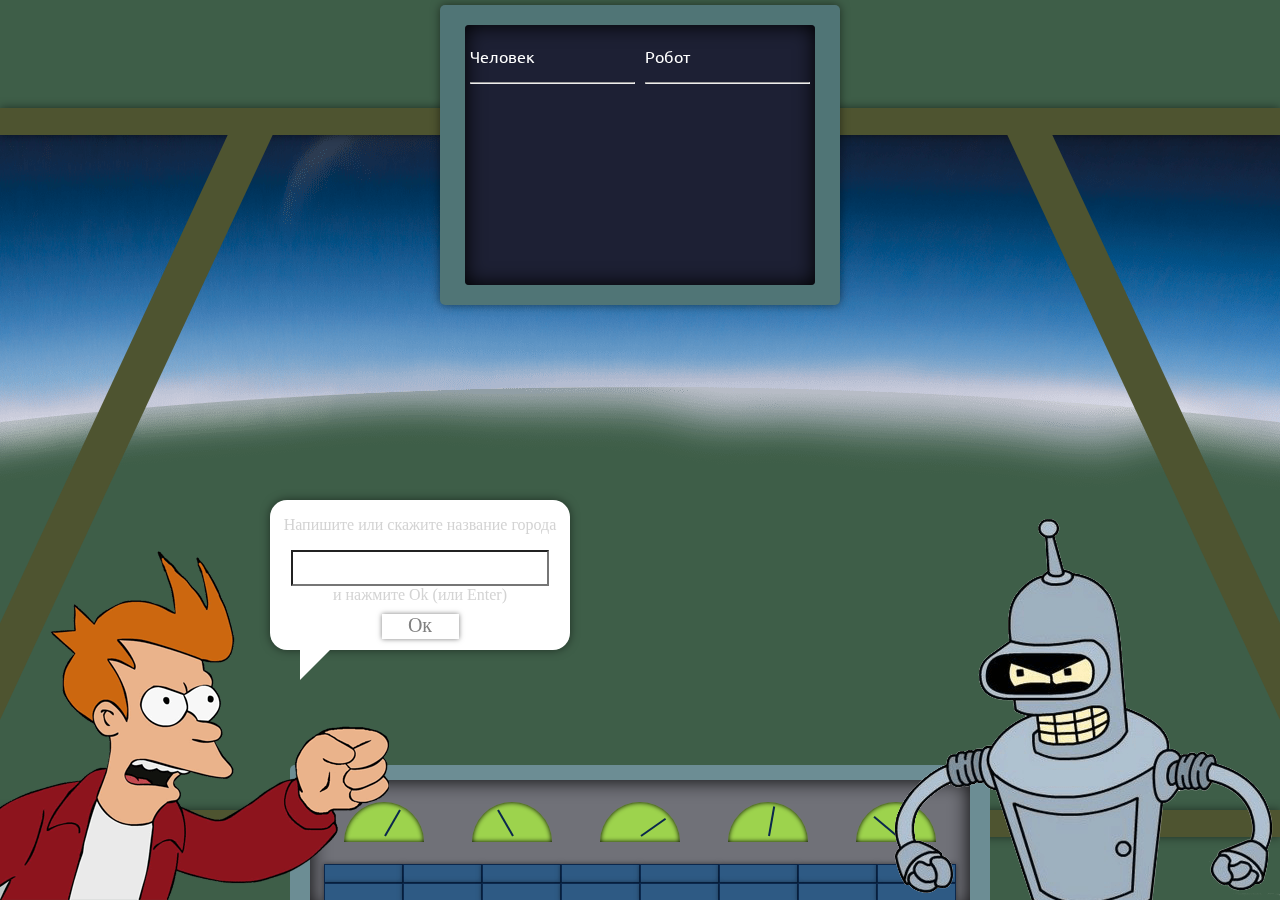
<file: index.html>
<!DOCTYPE html>
<html lang="en">
<head>
  <meta charset="UTF-8">
  <meta name="viewport" content="width=device-width, initial-scale=1.0">
  <meta http-equiv="X-UA-Compatible" content="ie=edge">
  <title>Санько Игорь - Задание №3 "Города"</title>
  <script src="//api-maps.yandex.ru/2.0/?load=package.standard&lang=ru-RU" type="text/javascript"></script>
  <link href="css/cities.css" rel="stylesheet">
  <link href="https://fonts.googleapis.com/css?family=Ubuntu" rel="stylesheet">
</head>
<body>

<div id="map"></div>
<div class="atmosphere"/></div>
<div class="monitor">
  <div class="screen">
     <div class="human">
       <p>Человек</p>
       <hr>
       <ul class="human-list"></ul>
     </div>
     <div class="robot">
       <p>Робот</p>
       <hr>
       <ul class="robot-list"></ul>
     </div>
  </div>
</div>
<div class="panel-t"/></div>
<div class="panel-b"/></div>
<div class="panel-l"></div>
<div class="panel-r"></div>
<div class="panel-bottom">
  <div class="board">
    <div class="round-devises">
      <div class="dev"><div class="arrow a1"></div></div>
      <div class="dev"><div class="arrow a2"></div></div>
      <div class="dev"><div class="arrow a3"></div></div>
      <div class="dev"><div class="arrow a4"></div></div>
      <div class="dev"><div class="arrow a5"></div></div>
    </div>
    <div class="buttons">
      <div class="button"></div><div class="button"></div><div class="button"></div><div class="button"></div><div class="button"></div><div class="button"></div><div class="button"></div><div class="button"></div><div class="button"></div><div class="button"></div><div class="button"></div><div class="button"></div><div class="button"></div><div class="button"></div><div class="button"></div><div class="button"></div>
    </div>
  </div>
</div>
<div id="fry"/>
<div id="bender"/>
<div id="human-speach" class="active">
  <p>Напишите или скажите название города</p>
  <input id="human-say" type="text" value=""><br>
  <span>и нажмите Ok (или Enter)</span>
  <div id="btn">Ок</div>
</div>
<div id="robot-speach">
  <p id="robot-say"></p>
</div>



<script src="js/cities.js" type="text/javascript"></script>
</body>
</html>
</file>
<file: css/cities.css>
html, body{
  margin: 0;
  padding: 0;
  background-color: #3E5E48;
}
.atmosphere{
  position: fixed;
  top:15vh;
  width:100%;
  height: 45vh;
  background-image: url(../assets/atmo.png);
  background-position: bottom;
  z-index: 500;
}
#map {
  width: 100%;
  height: 75vh;
  margin: auto;
  margin-top: 15vh;
  padding: 0;
}
#fry{
  display: block;
  z-index:1000;
  width: 400px;
  height: 389px;
  position: fixed;
  left:0;
  bottom:0;
  background-image: url(../assets/fry.png);
}
#bender{
  display: block;
  z-index:1000;
  width: 400px;
  height: 389px;
  position: fixed;
  right:0;
  bottom:0;
  background-image: url(../assets/bender.png);
}
#human-speach, #robot-speach{
  display: none;
  width: 300px;
  height: 150px;
  border-radius: 17px;
  position:fixed;
}
#human-speach{
  left:270px;
  bottom: 250px;
  z-index: 1000;
  background-color: #fff;
  box-shadow: 0 0 10px rgba(0,0,0,0.5);
  text-align: center;
  color: grey;
}
#human-speach::before{
  content: ' ';
	width: 0;
	height: 0;
	border-top: 30px solid #fff;
	border-right: 30px solid transparent;
  position: absolute;
  top:150px;
  left: 30px;
}
#human-speach input{
  height:30px;
  width:250px;
  font-size: 25px;
  color: green;
  background-color: #fff;
  text-align: center;
}
#human-speach p, #human-speach span{
  color: lightgrey;
}
#human-speach #btn{
  margin-top: 10px;
  width: 77px;
  height: 25px;
  box-shadow: 0 0 5px rgba(0,0,0,0.5);
  font-size: 20px;
  cursor: pointer;
  margin-left: auto;
  margin-right: auto;
}
#human-speach #btn:hover{
  box-shadow: 0 0 3px rgba(0,0,0,0.5);
}
#human-speach #btn:active{
  box-shadow: 0 0 1px rgba(0,0,0,0.5);
}
#robot-speach{
  right:290px;
  bottom: 250px;
  z-index: 1000;
  background-color: #fff;
  box-shadow: 0 0 10px rgba(0,0,0,0.5);
  text-align: center;
}
#robot-speach::after{
  content: ' ';
	width: 0;
	height: 0;
	border-top: 30px solid #fff;
	border-left: 30px solid transparent;
  position: absolute;
  top:150px;
  right: 30px;
}
#robot-speach p{
  font-size: 25px;
  margin-top: 50px;
  color: green;
}
#robot-speach p::first-letter{
  text-transform: uppercase;
}
#human-speach.active, #robot-speach.active{
  display: block;
}
.monitor{
  background-color: #507576;
  width: 400px;
  height: 300px;
  position: fixed;
  top:5px;
  left: calc(50% - 200px);
  z-index: 1000;
  border-radius: 5px;
  box-shadow: 0 0 10px rgba(0,0,0,0.5);
}
.screen{
  background-color: #1D2034;
  margin:auto;
  margin-top: 20px;
  width: 350px;
  height: 260px;
  border-radius: 4px;
  box-shadow: inset 0 0 20px #000000;
  font-family: 'Ubuntu', sans-serif;
  color: #fff;
  overflow: auto;
  display:grid;
  grid-template-columns: 50% 50%;
  grid-template-areas: "hum rob"
                        "auto auto";
}
.human{
  grid-area: hum;
  padding: 5px;
}
.robot{
  grid-area: rob;
  padding: 5px;
}
.screen li {
  padding-left: 0;
}
.screen li::first-letter{
  text-transform: uppercase;
}
.screen ul {
  padding-left: 15px;
}
.panel-t{
  position: fixed;
  width:100%;
  height:3vh;
  background-color: #4E5430;
  z-index: 500;
  top:12vh;
  box-shadow: 0 0 10px rgba(0,0,0,0.5);
}
.panel-b{
  position: fixed;
  width:100%;
  height:3vh;
  background-color: #4E5430;
  z-index: 500;
  top:90vh;
  box-shadow: 0 0 10px rgba(0,0,0,0.5);
}
.panel-l{
  position: fixed;
  width: 5vh;
  height: 78vh;
  left: 5vw;
  background-color: #4E5430;
  z-index: 500;
  top: 15vh;
  transform: skewX(-25deg);
}
.panel-r{
  position: fixed;
  width: 5vh;
  height: 78vh;
  right: 5vw;
  background-color: #4E5430;
  z-index: 500;
  top: 15vh;
  transform: skewX(25deg);
}
.panel-bottom{
  width:700px;
  height:170px;
  position: fixed;
  top:85vh;
  left: calc(50% - 350px);
  background-color: #6C8D94;
  border-radius: 5px;
  z-index: 555;
}
.board{
  width:660px;
  height: 130px;
  position: relative;
  border-radius: 4px;
  z-index: 556;
  left: 20px;
  top:15px;
  background-color: #707178;
  box-shadow: inset 0 0 20px #000000;
}
.round-devises{
  text-align: center;
}
.dev{
  height: 40px;
  width: 80px;
  border-radius: 50% 50% 0 0 / 100% 100% 0 0;
  background-color: #9DD34D;
  display: inline-block;
  margin: 22px;
  box-shadow: inset 0 0 5px #000000;
}
.buttons{
 text-align: center;
}
.button{
  height: 17px;
  width:77px;
  background-color: #2E5A84;
  display: inline-block;
  border: 1px solid #0B284D;
  margin-top: -4px;
  box-shadow: 0 0 5px rgba(0,0,0,0.5);
}
.arrow{
  height: 30px;
  width: 2px;
  position: relative;
  left:50%;
  bottom: -10%;
  background-color: #0B284D;
  z-index: 557;
  transform-origin: bottom;
}
.a1{
  transform: rotate(30deg);
}
.a2{
  transform: rotate(-30deg);
}
.a3{
  transform: rotate(55deg);
}
.a4{
  transform: rotate(10deg);
}
.a5{
  transform: rotate(-50deg);
}
</file>
